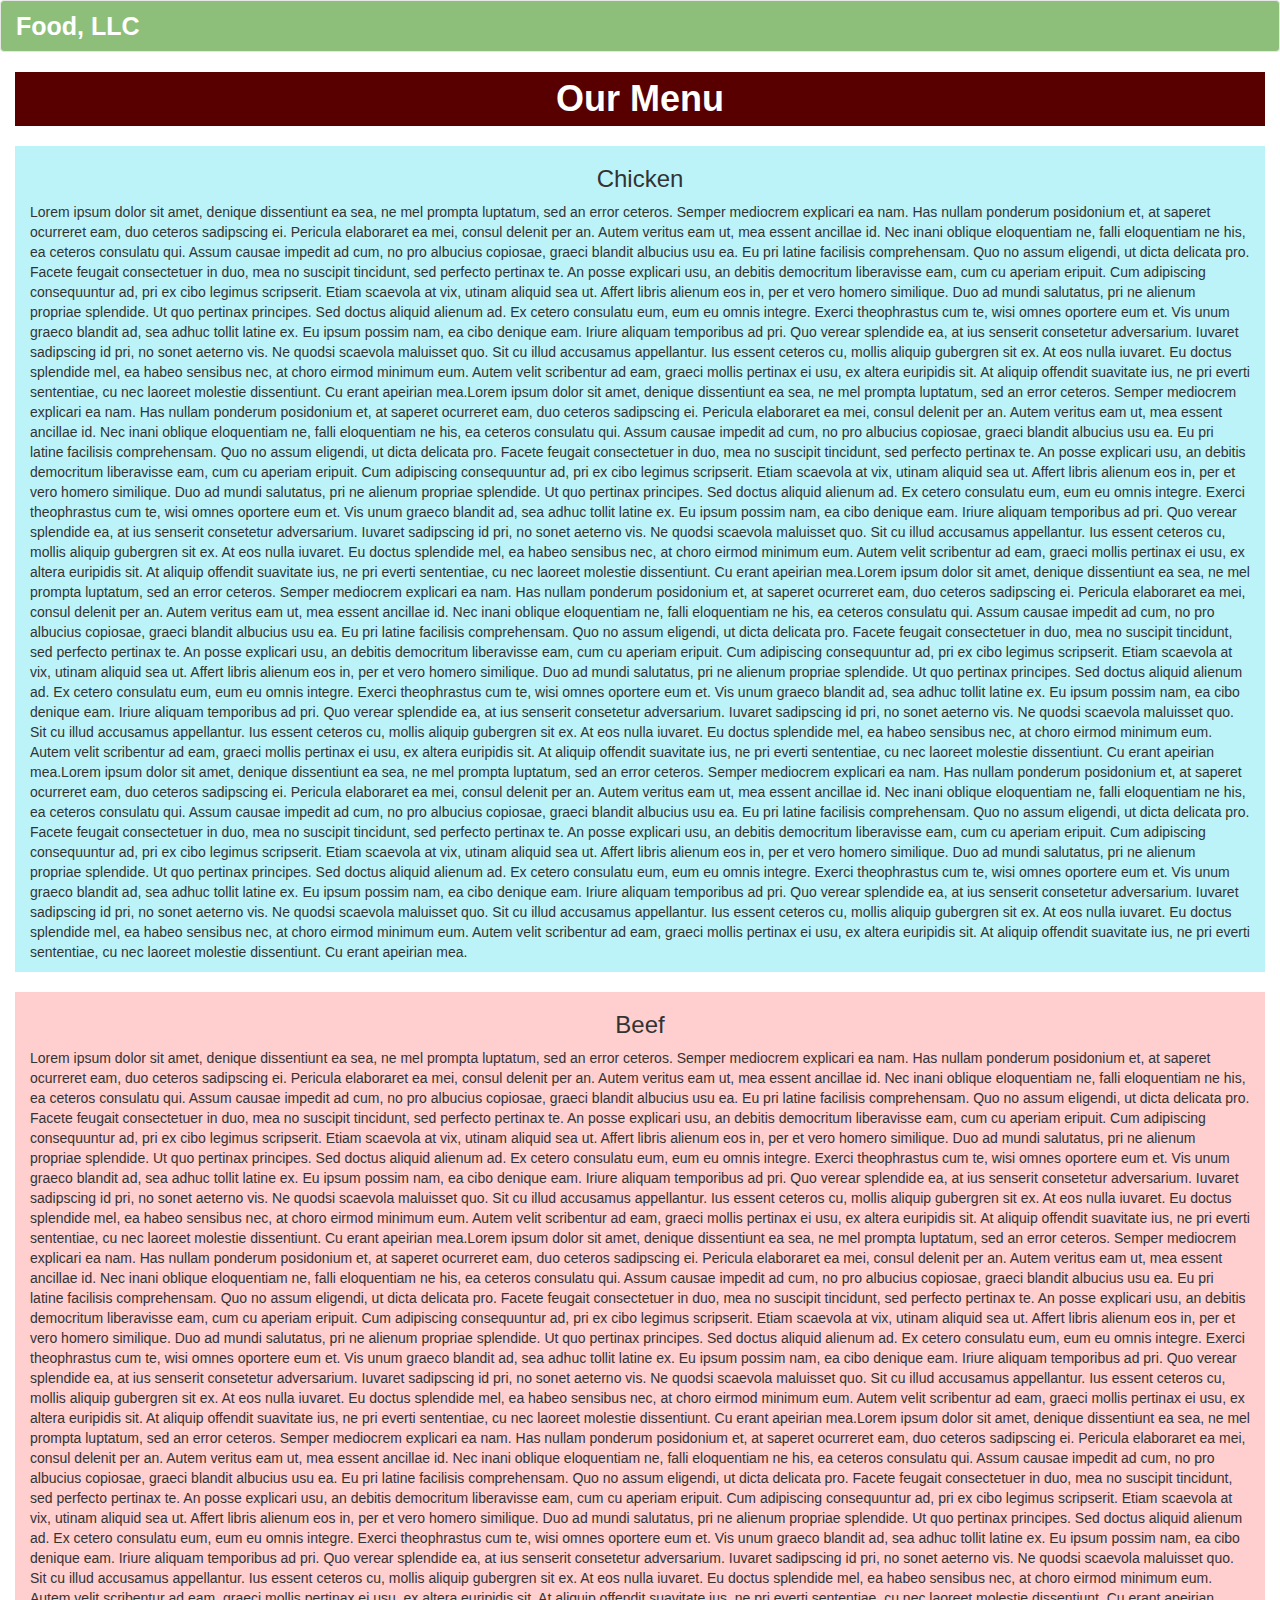
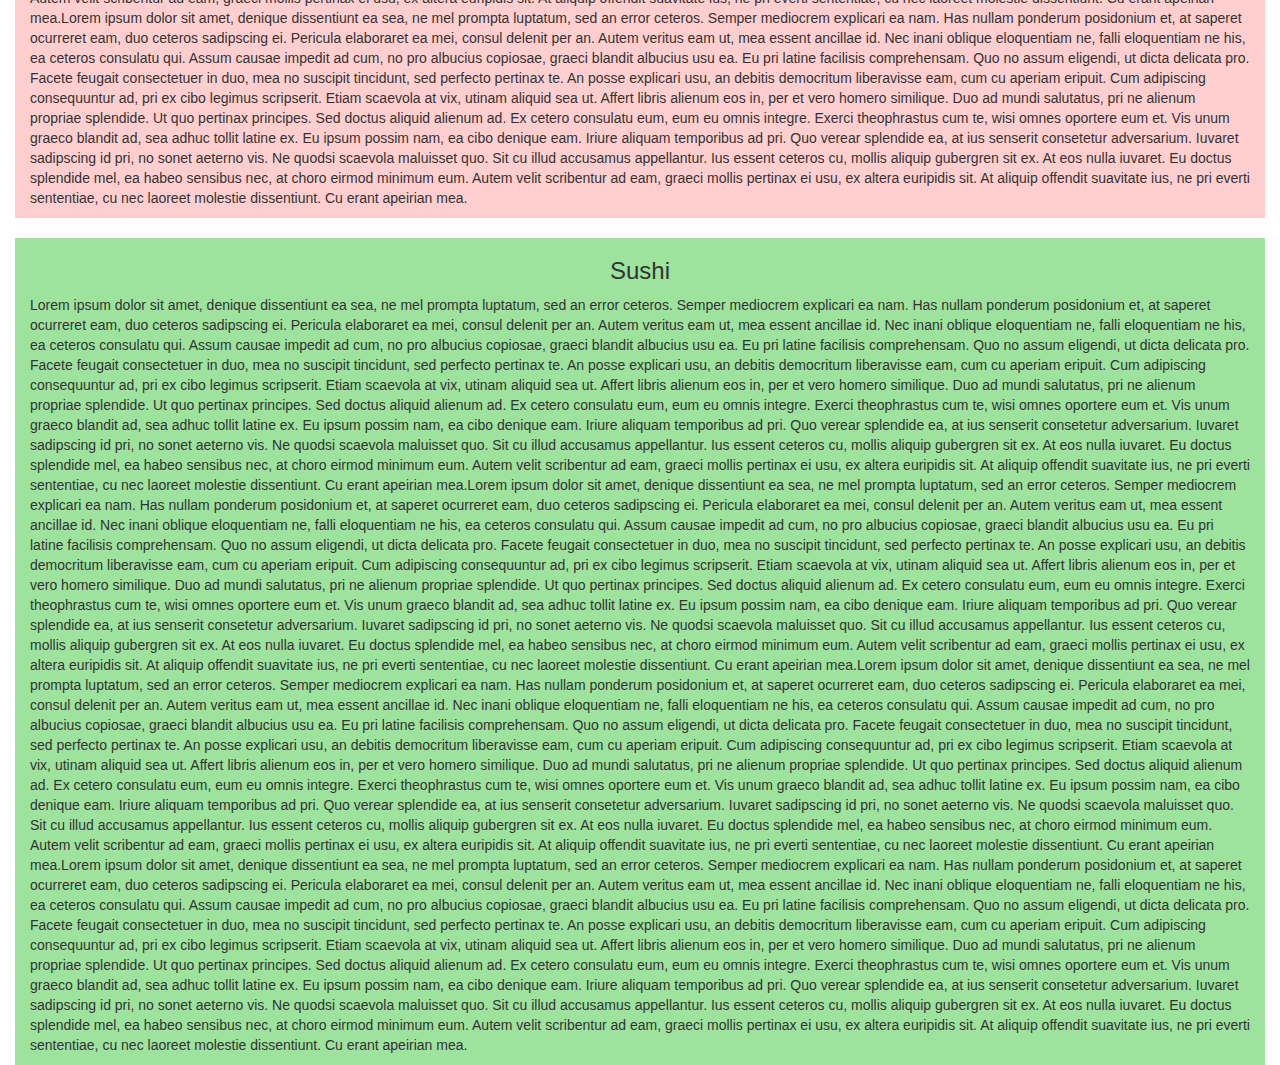
<file: module-3/index.html>
<!DOCTYPE html>
<html>
<head>
	<meta charset="utf-8">
	<meta name="viewport" content="width=device-width, initial-scale=1">
	<title>module 3</title>
	<link rel="stylesheet" href="bootstrap.css">
	<link href="style.css" rel="stylesheet" type="text/css">
	<script src="jquery-2.2.4.js"></script>
	<script src="bootstrap.js"></script>
</head>
<body>



<header>

	<nav class="navbar navbar-default">
	  <div class="container-fluid">
	    <!-- Brand and toggle get grouped for better mobile display -->
	    <div class="navbar-header">
	      <button type="button" class="navbar-toggle collapsed" data-toggle="collapse" data-target="#bs-example-navbar-collapse-1" aria-expanded="false">
	        <span class="sr-only">Toggle navigation</span>
	        <span class="icon-bar"></span>
	        <span class="icon-bar"></span>
	        <span class="icon-bar"></span>
	      </button>
	      <a class="navbar-brand" href="#">Food, LLC</a>
	    </div>

	    <!-- Collect the nav links, forms, and other content for toggling -->
	    <div class="collapse navbar-collapse" id="bs-example-navbar-collapse-1">
	      <ul class="nav navbar-nav visible-xs hidden-sm hidden-md">
	        <li><a href="#" to-div="chicken-content">Chicken</a></li>
	        <li><a href="#" to-div="beef-content">Beef</a></li>
	        <li><a href="#" to-div="sushi-content">Sushi</a></li>
	      </ul>
	    </div><!-- /.navbar-collapse -->
	  </div><!-- /.container-fluid -->
	</nav>

</header>

	<div class="container-fluid">

		<h1 class="text-center"> Our Menu </h1>

	</div>

	<div class="container-fluid chicken-content">


		<div class="inner col-xs-12">
			<h3 class="text-center">Chicken</h3>
			<div>
				<p>Lorem ipsum dolor sit amet, denique dissentiunt ea sea, ne mel prompta luptatum, sed an error ceteros. Semper mediocrem explicari ea nam. Has nullam ponderum posidonium et, at saperet ocurreret eam, duo ceteros sadipscing ei. Pericula elaboraret ea mei, consul delenit per an. Autem veritus eam ut, mea essent ancillae id. Nec inani oblique eloquentiam ne, falli eloquentiam ne his, ea ceteros consulatu qui. Assum causae impedit ad cum, no pro albucius copiosae, graeci blandit albucius usu ea.

Eu pri latine facilisis comprehensam. Quo no assum eligendi, ut dicta delicata pro. Facete feugait consectetuer in duo, mea no suscipit tincidunt, sed perfecto pertinax te. An posse explicari usu, an debitis democritum liberavisse eam, cum cu aperiam eripuit. Cum adipiscing consequuntur ad, pri ex cibo legimus scripserit. Etiam scaevola at vix, utinam aliquid sea ut. Affert libris alienum eos in, per et vero homero similique.

Duo ad mundi salutatus, pri ne alienum propriae splendide. Ut quo pertinax principes. Sed doctus aliquid alienum ad. Ex cetero consulatu eum, eum eu omnis integre. Exerci theophrastus cum te, wisi omnes oportere eum et. Vis unum graeco blandit ad, sea adhuc tollit latine ex. Eu ipsum possim nam, ea cibo denique eam.

Iriure aliquam temporibus ad pri. Quo verear splendide ea, at ius senserit consetetur adversarium. Iuvaret sadipscing id pri, no sonet aeterno vis. Ne quodsi scaevola maluisset quo. Sit cu illud accusamus appellantur.

Ius essent ceteros cu, mollis aliquip gubergren sit ex. At eos nulla iuvaret. Eu doctus splendide mel, ea habeo sensibus nec, at choro eirmod minimum eum. Autem velit scribentur ad eam, graeci mollis pertinax ei usu, ex altera euripidis sit. At aliquip offendit suavitate ius, ne pri everti sententiae, cu nec laoreet molestie dissentiunt. Cu erant apeirian mea.Lorem ipsum dolor sit amet, denique dissentiunt ea sea, ne mel prompta luptatum, sed an error ceteros. Semper mediocrem explicari ea nam. Has nullam ponderum posidonium et, at saperet ocurreret eam, duo ceteros sadipscing ei. Pericula elaboraret ea mei, consul delenit per an. Autem veritus eam ut, mea essent ancillae id. Nec inani oblique eloquentiam ne, falli eloquentiam ne his, ea ceteros consulatu qui. Assum causae impedit ad cum, no pro albucius copiosae, graeci blandit albucius usu ea.

Eu pri latine facilisis comprehensam. Quo no assum eligendi, ut dicta delicata pro. Facete feugait consectetuer in duo, mea no suscipit tincidunt, sed perfecto pertinax te. An posse explicari usu, an debitis democritum liberavisse eam, cum cu aperiam eripuit. Cum adipiscing consequuntur ad, pri ex cibo legimus scripserit. Etiam scaevola at vix, utinam aliquid sea ut. Affert libris alienum eos in, per et vero homero similique.

Duo ad mundi salutatus, pri ne alienum propriae splendide. Ut quo pertinax principes. Sed doctus aliquid alienum ad. Ex cetero consulatu eum, eum eu omnis integre. Exerci theophrastus cum te, wisi omnes oportere eum et. Vis unum graeco blandit ad, sea adhuc tollit latine ex. Eu ipsum possim nam, ea cibo denique eam.

Iriure aliquam temporibus ad pri. Quo verear splendide ea, at ius senserit consetetur adversarium. Iuvaret sadipscing id pri, no sonet aeterno vis. Ne quodsi scaevola maluisset quo. Sit cu illud accusamus appellantur.

Ius essent ceteros cu, mollis aliquip gubergren sit ex. At eos nulla iuvaret. Eu doctus splendide mel, ea habeo sensibus nec, at choro eirmod minimum eum. Autem velit scribentur ad eam, graeci mollis pertinax ei usu, ex altera euripidis sit. At aliquip offendit suavitate ius, ne pri everti sententiae, cu nec laoreet molestie dissentiunt. Cu erant apeirian mea.Lorem ipsum dolor sit amet, denique dissentiunt ea sea, ne mel prompta luptatum, sed an error ceteros. Semper mediocrem explicari ea nam. Has nullam ponderum posidonium et, at saperet ocurreret eam, duo ceteros sadipscing ei. Pericula elaboraret ea mei, consul delenit per an. Autem veritus eam ut, mea essent ancillae id. Nec inani oblique eloquentiam ne, falli eloquentiam ne his, ea ceteros consulatu qui. Assum causae impedit ad cum, no pro albucius copiosae, graeci blandit albucius usu ea.

Eu pri latine facilisis comprehensam. Quo no assum eligendi, ut dicta delicata pro. Facete feugait consectetuer in duo, mea no suscipit tincidunt, sed perfecto pertinax te. An posse explicari usu, an debitis democritum liberavisse eam, cum cu aperiam eripuit. Cum adipiscing consequuntur ad, pri ex cibo legimus scripserit. Etiam scaevola at vix, utinam aliquid sea ut. Affert libris alienum eos in, per et vero homero similique.

Duo ad mundi salutatus, pri ne alienum propriae splendide. Ut quo pertinax principes. Sed doctus aliquid alienum ad. Ex cetero consulatu eum, eum eu omnis integre. Exerci theophrastus cum te, wisi omnes oportere eum et. Vis unum graeco blandit ad, sea adhuc tollit latine ex. Eu ipsum possim nam, ea cibo denique eam.

Iriure aliquam temporibus ad pri. Quo verear splendide ea, at ius senserit consetetur adversarium. Iuvaret sadipscing id pri, no sonet aeterno vis. Ne quodsi scaevola maluisset quo. Sit cu illud accusamus appellantur.

Ius essent ceteros cu, mollis aliquip gubergren sit ex. At eos nulla iuvaret. Eu doctus splendide mel, ea habeo sensibus nec, at choro eirmod minimum eum. Autem velit scribentur ad eam, graeci mollis pertinax ei usu, ex altera euripidis sit. At aliquip offendit suavitate ius, ne pri everti sententiae, cu nec laoreet molestie dissentiunt. Cu erant apeirian mea.Lorem ipsum dolor sit amet, denique dissentiunt ea sea, ne mel prompta luptatum, sed an error ceteros. Semper mediocrem explicari ea nam. Has nullam ponderum posidonium et, at saperet ocurreret eam, duo ceteros sadipscing ei. Pericula elaboraret ea mei, consul delenit per an. Autem veritus eam ut, mea essent ancillae id. Nec inani oblique eloquentiam ne, falli eloquentiam ne his, ea ceteros consulatu qui. Assum causae impedit ad cum, no pro albucius copiosae, graeci blandit albucius usu ea.

Eu pri latine facilisis comprehensam. Quo no assum eligendi, ut dicta delicata pro. Facete feugait consectetuer in duo, mea no suscipit tincidunt, sed perfecto pertinax te. An posse explicari usu, an debitis democritum liberavisse eam, cum cu aperiam eripuit. Cum adipiscing consequuntur ad, pri ex cibo legimus scripserit. Etiam scaevola at vix, utinam aliquid sea ut. Affert libris alienum eos in, per et vero homero similique.

Duo ad mundi salutatus, pri ne alienum propriae splendide. Ut quo pertinax principes. Sed doctus aliquid alienum ad. Ex cetero consulatu eum, eum eu omnis integre. Exerci theophrastus cum te, wisi omnes oportere eum et. Vis unum graeco blandit ad, sea adhuc tollit latine ex. Eu ipsum possim nam, ea cibo denique eam.

Iriure aliquam temporibus ad pri. Quo verear splendide ea, at ius senserit consetetur adversarium. Iuvaret sadipscing id pri, no sonet aeterno vis. Ne quodsi scaevola maluisset quo. Sit cu illud accusamus appellantur.

Ius essent ceteros cu, mollis aliquip gubergren sit ex. At eos nulla iuvaret. Eu doctus splendide mel, ea habeo sensibus nec, at choro eirmod minimum eum. Autem velit scribentur ad eam, graeci mollis pertinax ei usu, ex altera euripidis sit. At aliquip offendit suavitate ius, ne pri everti sententiae, cu nec laoreet molestie dissentiunt. Cu erant apeirian mea.</p>
			</div>
		</div>
	</div>

	<div class="container-fluid beef-content">
		<div class="inner col-xs-12">
			<h3 class="text-center">Beef</h3>
			<div>
				<p>Lorem ipsum dolor sit amet, denique dissentiunt ea sea, ne mel prompta luptatum, sed an error ceteros. Semper mediocrem explicari ea nam. Has nullam ponderum posidonium et, at saperet ocurreret eam, duo ceteros sadipscing ei. Pericula elaboraret ea mei, consul delenit per an. Autem veritus eam ut, mea essent ancillae id. Nec inani oblique eloquentiam ne, falli eloquentiam ne his, ea ceteros consulatu qui. Assum causae impedit ad cum, no pro albucius copiosae, graeci blandit albucius usu ea.

Eu pri latine facilisis comprehensam. Quo no assum eligendi, ut dicta delicata pro. Facete feugait consectetuer in duo, mea no suscipit tincidunt, sed perfecto pertinax te. An posse explicari usu, an debitis democritum liberavisse eam, cum cu aperiam eripuit. Cum adipiscing consequuntur ad, pri ex cibo legimus scripserit. Etiam scaevola at vix, utinam aliquid sea ut. Affert libris alienum eos in, per et vero homero similique.

Duo ad mundi salutatus, pri ne alienum propriae splendide. Ut quo pertinax principes. Sed doctus aliquid alienum ad. Ex cetero consulatu eum, eum eu omnis integre. Exerci theophrastus cum te, wisi omnes oportere eum et. Vis unum graeco blandit ad, sea adhuc tollit latine ex. Eu ipsum possim nam, ea cibo denique eam.

Iriure aliquam temporibus ad pri. Quo verear splendide ea, at ius senserit consetetur adversarium. Iuvaret sadipscing id pri, no sonet aeterno vis. Ne quodsi scaevola maluisset quo. Sit cu illud accusamus appellantur.

Ius essent ceteros cu, mollis aliquip gubergren sit ex. At eos nulla iuvaret. Eu doctus splendide mel, ea habeo sensibus nec, at choro eirmod minimum eum. Autem velit scribentur ad eam, graeci mollis pertinax ei usu, ex altera euripidis sit. At aliquip offendit suavitate ius, ne pri everti sententiae, cu nec laoreet molestie dissentiunt. Cu erant apeirian mea.Lorem ipsum dolor sit amet, denique dissentiunt ea sea, ne mel prompta luptatum, sed an error ceteros. Semper mediocrem explicari ea nam. Has nullam ponderum posidonium et, at saperet ocurreret eam, duo ceteros sadipscing ei. Pericula elaboraret ea mei, consul delenit per an. Autem veritus eam ut, mea essent ancillae id. Nec inani oblique eloquentiam ne, falli eloquentiam ne his, ea ceteros consulatu qui. Assum causae impedit ad cum, no pro albucius copiosae, graeci blandit albucius usu ea.

Eu pri latine facilisis comprehensam. Quo no assum eligendi, ut dicta delicata pro. Facete feugait consectetuer in duo, mea no suscipit tincidunt, sed perfecto pertinax te. An posse explicari usu, an debitis democritum liberavisse eam, cum cu aperiam eripuit. Cum adipiscing consequuntur ad, pri ex cibo legimus scripserit. Etiam scaevola at vix, utinam aliquid sea ut. Affert libris alienum eos in, per et vero homero similique.

Duo ad mundi salutatus, pri ne alienum propriae splendide. Ut quo pertinax principes. Sed doctus aliquid alienum ad. Ex cetero consulatu eum, eum eu omnis integre. Exerci theophrastus cum te, wisi omnes oportere eum et. Vis unum graeco blandit ad, sea adhuc tollit latine ex. Eu ipsum possim nam, ea cibo denique eam.

Iriure aliquam temporibus ad pri. Quo verear splendide ea, at ius senserit consetetur adversarium. Iuvaret sadipscing id pri, no sonet aeterno vis. Ne quodsi scaevola maluisset quo. Sit cu illud accusamus appellantur.

Ius essent ceteros cu, mollis aliquip gubergren sit ex. At eos nulla iuvaret. Eu doctus splendide mel, ea habeo sensibus nec, at choro eirmod minimum eum. Autem velit scribentur ad eam, graeci mollis pertinax ei usu, ex altera euripidis sit. At aliquip offendit suavitate ius, ne pri everti sententiae, cu nec laoreet molestie dissentiunt. Cu erant apeirian mea.Lorem ipsum dolor sit amet, denique dissentiunt ea sea, ne mel prompta luptatum, sed an error ceteros. Semper mediocrem explicari ea nam. Has nullam ponderum posidonium et, at saperet ocurreret eam, duo ceteros sadipscing ei. Pericula elaboraret ea mei, consul delenit per an. Autem veritus eam ut, mea essent ancillae id. Nec inani oblique eloquentiam ne, falli eloquentiam ne his, ea ceteros consulatu qui. Assum causae impedit ad cum, no pro albucius copiosae, graeci blandit albucius usu ea.

Eu pri latine facilisis comprehensam. Quo no assum eligendi, ut dicta delicata pro. Facete feugait consectetuer in duo, mea no suscipit tincidunt, sed perfecto pertinax te. An posse explicari usu, an debitis democritum liberavisse eam, cum cu aperiam eripuit. Cum adipiscing consequuntur ad, pri ex cibo legimus scripserit. Etiam scaevola at vix, utinam aliquid sea ut. Affert libris alienum eos in, per et vero homero similique.

Duo ad mundi salutatus, pri ne alienum propriae splendide. Ut quo pertinax principes. Sed doctus aliquid alienum ad. Ex cetero consulatu eum, eum eu omnis integre. Exerci theophrastus cum te, wisi omnes oportere eum et. Vis unum graeco blandit ad, sea adhuc tollit latine ex. Eu ipsum possim nam, ea cibo denique eam.

Iriure aliquam temporibus ad pri. Quo verear splendide ea, at ius senserit consetetur adversarium. Iuvaret sadipscing id pri, no sonet aeterno vis. Ne quodsi scaevola maluisset quo. Sit cu illud accusamus appellantur.

Ius essent ceteros cu, mollis aliquip gubergren sit ex. At eos nulla iuvaret. Eu doctus splendide mel, ea habeo sensibus nec, at choro eirmod minimum eum. Autem velit scribentur ad eam, graeci mollis pertinax ei usu, ex altera euripidis sit. At aliquip offendit suavitate ius, ne pri everti sententiae, cu nec laoreet molestie dissentiunt. Cu erant apeirian mea.Lorem ipsum dolor sit amet, denique dissentiunt ea sea, ne mel prompta luptatum, sed an error ceteros. Semper mediocrem explicari ea nam. Has nullam ponderum posidonium et, at saperet ocurreret eam, duo ceteros sadipscing ei. Pericula elaboraret ea mei, consul delenit per an. Autem veritus eam ut, mea essent ancillae id. Nec inani oblique eloquentiam ne, falli eloquentiam ne his, ea ceteros consulatu qui. Assum causae impedit ad cum, no pro albucius copiosae, graeci blandit albucius usu ea.

Eu pri latine facilisis comprehensam. Quo no assum eligendi, ut dicta delicata pro. Facete feugait consectetuer in duo, mea no suscipit tincidunt, sed perfecto pertinax te. An posse explicari usu, an debitis democritum liberavisse eam, cum cu aperiam eripuit. Cum adipiscing consequuntur ad, pri ex cibo legimus scripserit. Etiam scaevola at vix, utinam aliquid sea ut. Affert libris alienum eos in, per et vero homero similique.

Duo ad mundi salutatus, pri ne alienum propriae splendide. Ut quo pertinax principes. Sed doctus aliquid alienum ad. Ex cetero consulatu eum, eum eu omnis integre. Exerci theophrastus cum te, wisi omnes oportere eum et. Vis unum graeco blandit ad, sea adhuc tollit latine ex. Eu ipsum possim nam, ea cibo denique eam.

Iriure aliquam temporibus ad pri. Quo verear splendide ea, at ius senserit consetetur adversarium. Iuvaret sadipscing id pri, no sonet aeterno vis. Ne quodsi scaevola maluisset quo. Sit cu illud accusamus appellantur.

Ius essent ceteros cu, mollis aliquip gubergren sit ex. At eos nulla iuvaret. Eu doctus splendide mel, ea habeo sensibus nec, at choro eirmod minimum eum. Autem velit scribentur ad eam, graeci mollis pertinax ei usu, ex altera euripidis sit. At aliquip offendit suavitate ius, ne pri everti sententiae, cu nec laoreet molestie dissentiunt. Cu erant apeirian mea.</p>
			</div>
		</div>
	</div>

	<div class="container-fluid sushi-content">
		<div class="inner col-xs-12">
			<h3 class="text-center">Sushi</h3>
			<div>
				<p>Lorem ipsum dolor sit amet, denique dissentiunt ea sea, ne mel prompta luptatum, sed an error ceteros. Semper mediocrem explicari ea nam. Has nullam ponderum posidonium et, at saperet ocurreret eam, duo ceteros sadipscing ei. Pericula elaboraret ea mei, consul delenit per an. Autem veritus eam ut, mea essent ancillae id. Nec inani oblique eloquentiam ne, falli eloquentiam ne his, ea ceteros consulatu qui. Assum causae impedit ad cum, no pro albucius copiosae, graeci blandit albucius usu ea.

Eu pri latine facilisis comprehensam. Quo no assum eligendi, ut dicta delicata pro. Facete feugait consectetuer in duo, mea no suscipit tincidunt, sed perfecto pertinax te. An posse explicari usu, an debitis democritum liberavisse eam, cum cu aperiam eripuit. Cum adipiscing consequuntur ad, pri ex cibo legimus scripserit. Etiam scaevola at vix, utinam aliquid sea ut. Affert libris alienum eos in, per et vero homero similique.

Duo ad mundi salutatus, pri ne alienum propriae splendide. Ut quo pertinax principes. Sed doctus aliquid alienum ad. Ex cetero consulatu eum, eum eu omnis integre. Exerci theophrastus cum te, wisi omnes oportere eum et. Vis unum graeco blandit ad, sea adhuc tollit latine ex. Eu ipsum possim nam, ea cibo denique eam.

Iriure aliquam temporibus ad pri. Quo verear splendide ea, at ius senserit consetetur adversarium. Iuvaret sadipscing id pri, no sonet aeterno vis. Ne quodsi scaevola maluisset quo. Sit cu illud accusamus appellantur.

Ius essent ceteros cu, mollis aliquip gubergren sit ex. At eos nulla iuvaret. Eu doctus splendide mel, ea habeo sensibus nec, at choro eirmod minimum eum. Autem velit scribentur ad eam, graeci mollis pertinax ei usu, ex altera euripidis sit. At aliquip offendit suavitate ius, ne pri everti sententiae, cu nec laoreet molestie dissentiunt. Cu erant apeirian mea.Lorem ipsum dolor sit amet, denique dissentiunt ea sea, ne mel prompta luptatum, sed an error ceteros. Semper mediocrem explicari ea nam. Has nullam ponderum posidonium et, at saperet ocurreret eam, duo ceteros sadipscing ei. Pericula elaboraret ea mei, consul delenit per an. Autem veritus eam ut, mea essent ancillae id. Nec inani oblique eloquentiam ne, falli eloquentiam ne his, ea ceteros consulatu qui. Assum causae impedit ad cum, no pro albucius copiosae, graeci blandit albucius usu ea.

Eu pri latine facilisis comprehensam. Quo no assum eligendi, ut dicta delicata pro. Facete feugait consectetuer in duo, mea no suscipit tincidunt, sed perfecto pertinax te. An posse explicari usu, an debitis democritum liberavisse eam, cum cu aperiam eripuit. Cum adipiscing consequuntur ad, pri ex cibo legimus scripserit. Etiam scaevola at vix, utinam aliquid sea ut. Affert libris alienum eos in, per et vero homero similique.

Duo ad mundi salutatus, pri ne alienum propriae splendide. Ut quo pertinax principes. Sed doctus aliquid alienum ad. Ex cetero consulatu eum, eum eu omnis integre. Exerci theophrastus cum te, wisi omnes oportere eum et. Vis unum graeco blandit ad, sea adhuc tollit latine ex. Eu ipsum possim nam, ea cibo denique eam.

Iriure aliquam temporibus ad pri. Quo verear splendide ea, at ius senserit consetetur adversarium. Iuvaret sadipscing id pri, no sonet aeterno vis. Ne quodsi scaevola maluisset quo. Sit cu illud accusamus appellantur.

Ius essent ceteros cu, mollis aliquip gubergren sit ex. At eos nulla iuvaret. Eu doctus splendide mel, ea habeo sensibus nec, at choro eirmod minimum eum. Autem velit scribentur ad eam, graeci mollis pertinax ei usu, ex altera euripidis sit. At aliquip offendit suavitate ius, ne pri everti sententiae, cu nec laoreet molestie dissentiunt. Cu erant apeirian mea.Lorem ipsum dolor sit amet, denique dissentiunt ea sea, ne mel prompta luptatum, sed an error ceteros. Semper mediocrem explicari ea nam. Has nullam ponderum posidonium et, at saperet ocurreret eam, duo ceteros sadipscing ei. Pericula elaboraret ea mei, consul delenit per an. Autem veritus eam ut, mea essent ancillae id. Nec inani oblique eloquentiam ne, falli eloquentiam ne his, ea ceteros consulatu qui. Assum causae impedit ad cum, no pro albucius copiosae, graeci blandit albucius usu ea.

Eu pri latine facilisis comprehensam. Quo no assum eligendi, ut dicta delicata pro. Facete feugait consectetuer in duo, mea no suscipit tincidunt, sed perfecto pertinax te. An posse explicari usu, an debitis democritum liberavisse eam, cum cu aperiam eripuit. Cum adipiscing consequuntur ad, pri ex cibo legimus scripserit. Etiam scaevola at vix, utinam aliquid sea ut. Affert libris alienum eos in, per et vero homero similique.

Duo ad mundi salutatus, pri ne alienum propriae splendide. Ut quo pertinax principes. Sed doctus aliquid alienum ad. Ex cetero consulatu eum, eum eu omnis integre. Exerci theophrastus cum te, wisi omnes oportere eum et. Vis unum graeco blandit ad, sea adhuc tollit latine ex. Eu ipsum possim nam, ea cibo denique eam.

Iriure aliquam temporibus ad pri. Quo verear splendide ea, at ius senserit consetetur adversarium. Iuvaret sadipscing id pri, no sonet aeterno vis. Ne quodsi scaevola maluisset quo. Sit cu illud accusamus appellantur.

Ius essent ceteros cu, mollis aliquip gubergren sit ex. At eos nulla iuvaret. Eu doctus splendide mel, ea habeo sensibus nec, at choro eirmod minimum eum. Autem velit scribentur ad eam, graeci mollis pertinax ei usu, ex altera euripidis sit. At aliquip offendit suavitate ius, ne pri everti sententiae, cu nec laoreet molestie dissentiunt. Cu erant apeirian mea.Lorem ipsum dolor sit amet, denique dissentiunt ea sea, ne mel prompta luptatum, sed an error ceteros. Semper mediocrem explicari ea nam. Has nullam ponderum posidonium et, at saperet ocurreret eam, duo ceteros sadipscing ei. Pericula elaboraret ea mei, consul delenit per an. Autem veritus eam ut, mea essent ancillae id. Nec inani oblique eloquentiam ne, falli eloquentiam ne his, ea ceteros consulatu qui. Assum causae impedit ad cum, no pro albucius copiosae, graeci blandit albucius usu ea.

Eu pri latine facilisis comprehensam. Quo no assum eligendi, ut dicta delicata pro. Facete feugait consectetuer in duo, mea no suscipit tincidunt, sed perfecto pertinax te. An posse explicari usu, an debitis democritum liberavisse eam, cum cu aperiam eripuit. Cum adipiscing consequuntur ad, pri ex cibo legimus scripserit. Etiam scaevola at vix, utinam aliquid sea ut. Affert libris alienum eos in, per et vero homero similique.

Duo ad mundi salutatus, pri ne alienum propriae splendide. Ut quo pertinax principes. Sed doctus aliquid alienum ad. Ex cetero consulatu eum, eum eu omnis integre. Exerci theophrastus cum te, wisi omnes oportere eum et. Vis unum graeco blandit ad, sea adhuc tollit latine ex. Eu ipsum possim nam, ea cibo denique eam.

Iriure aliquam temporibus ad pri. Quo verear splendide ea, at ius senserit consetetur adversarium. Iuvaret sadipscing id pri, no sonet aeterno vis. Ne quodsi scaevola maluisset quo. Sit cu illud accusamus appellantur.

Ius essent ceteros cu, mollis aliquip gubergren sit ex. At eos nulla iuvaret. Eu doctus splendide mel, ea habeo sensibus nec, at choro eirmod minimum eum. Autem velit scribentur ad eam, graeci mollis pertinax ei usu, ex altera euripidis sit. At aliquip offendit suavitate ius, ne pri everti sententiae, cu nec laoreet molestie dissentiunt. Cu erant apeirian mea.</p>
			</div>
		</div>
	</div>


<script>
        $(document).ready(function (){
            $("ul.navbar-nav li a").click(function (){
            	var to_div = $(this).attr('to-div')
                $('html, body').animate({
                    scrollTop: $('.'+to_div).offset().top
                }, 1000);
            });
        });
    </script>

</body>
</html>
</file>
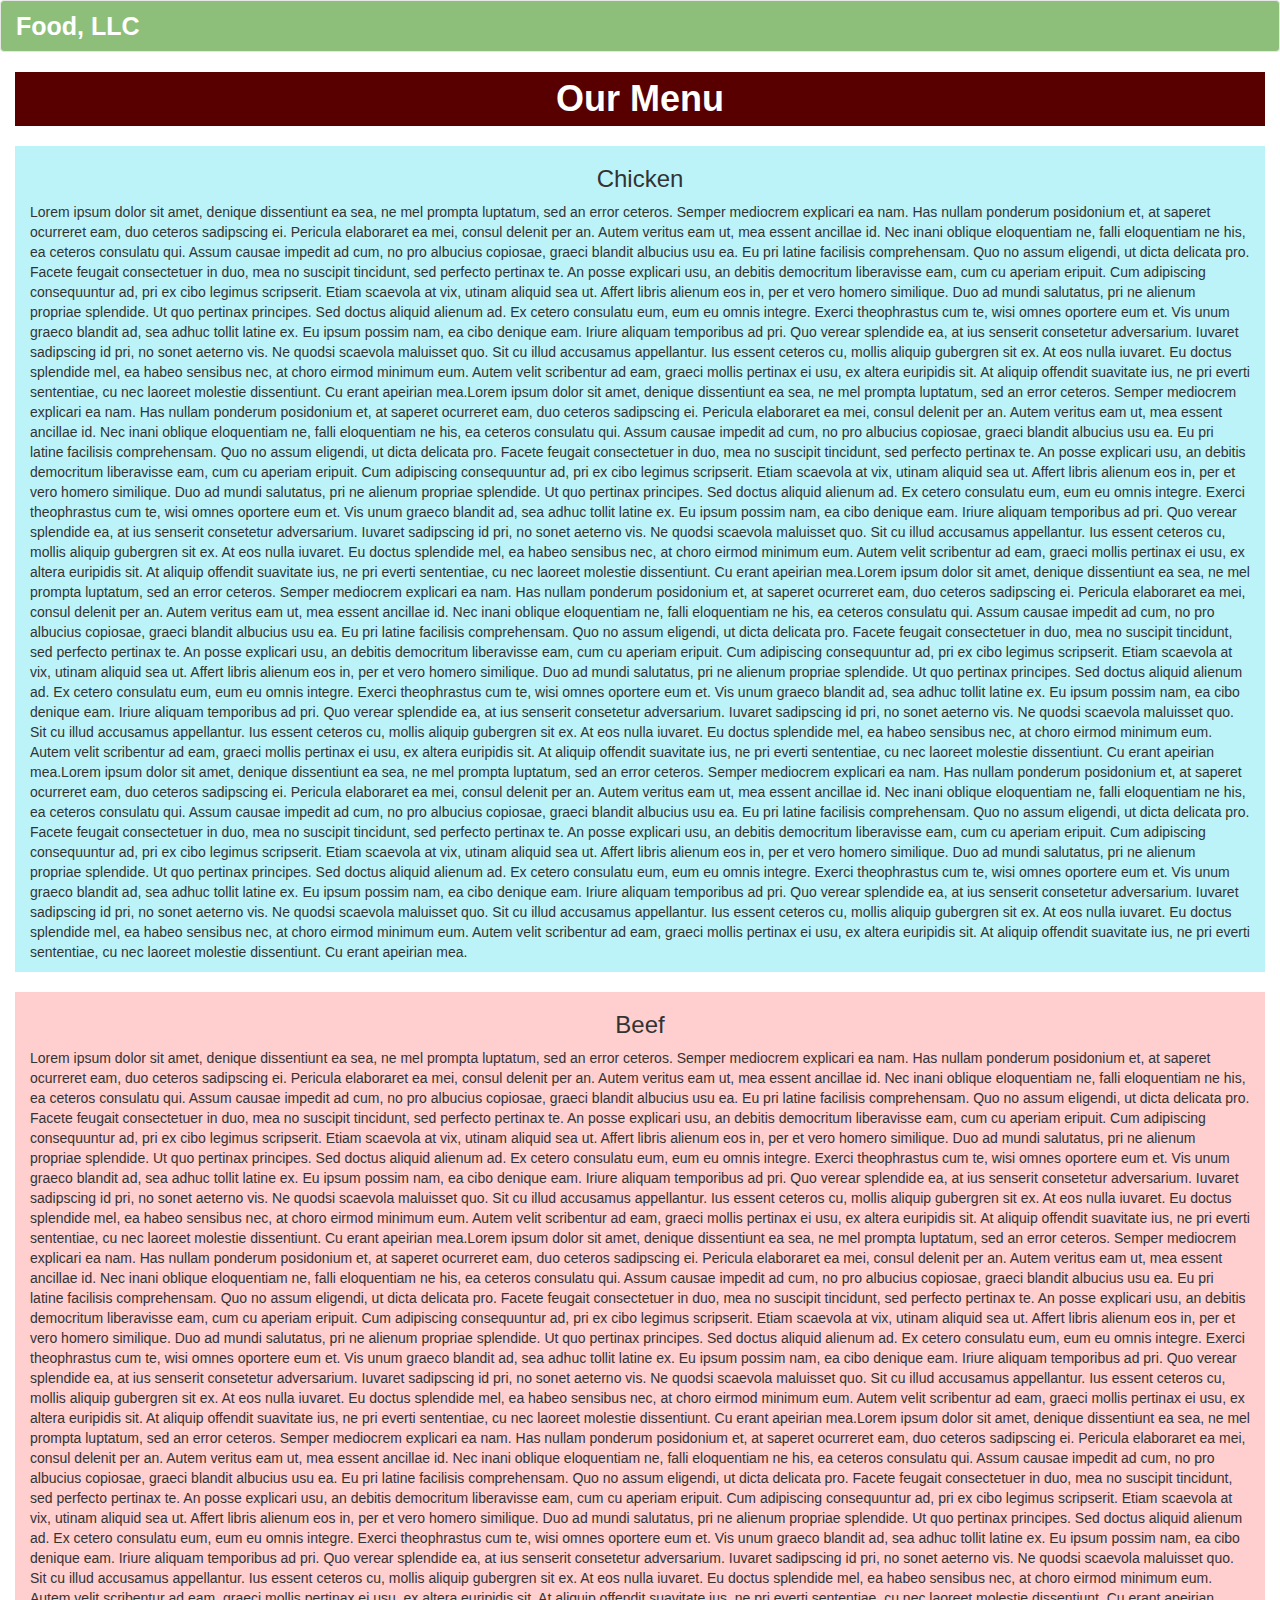
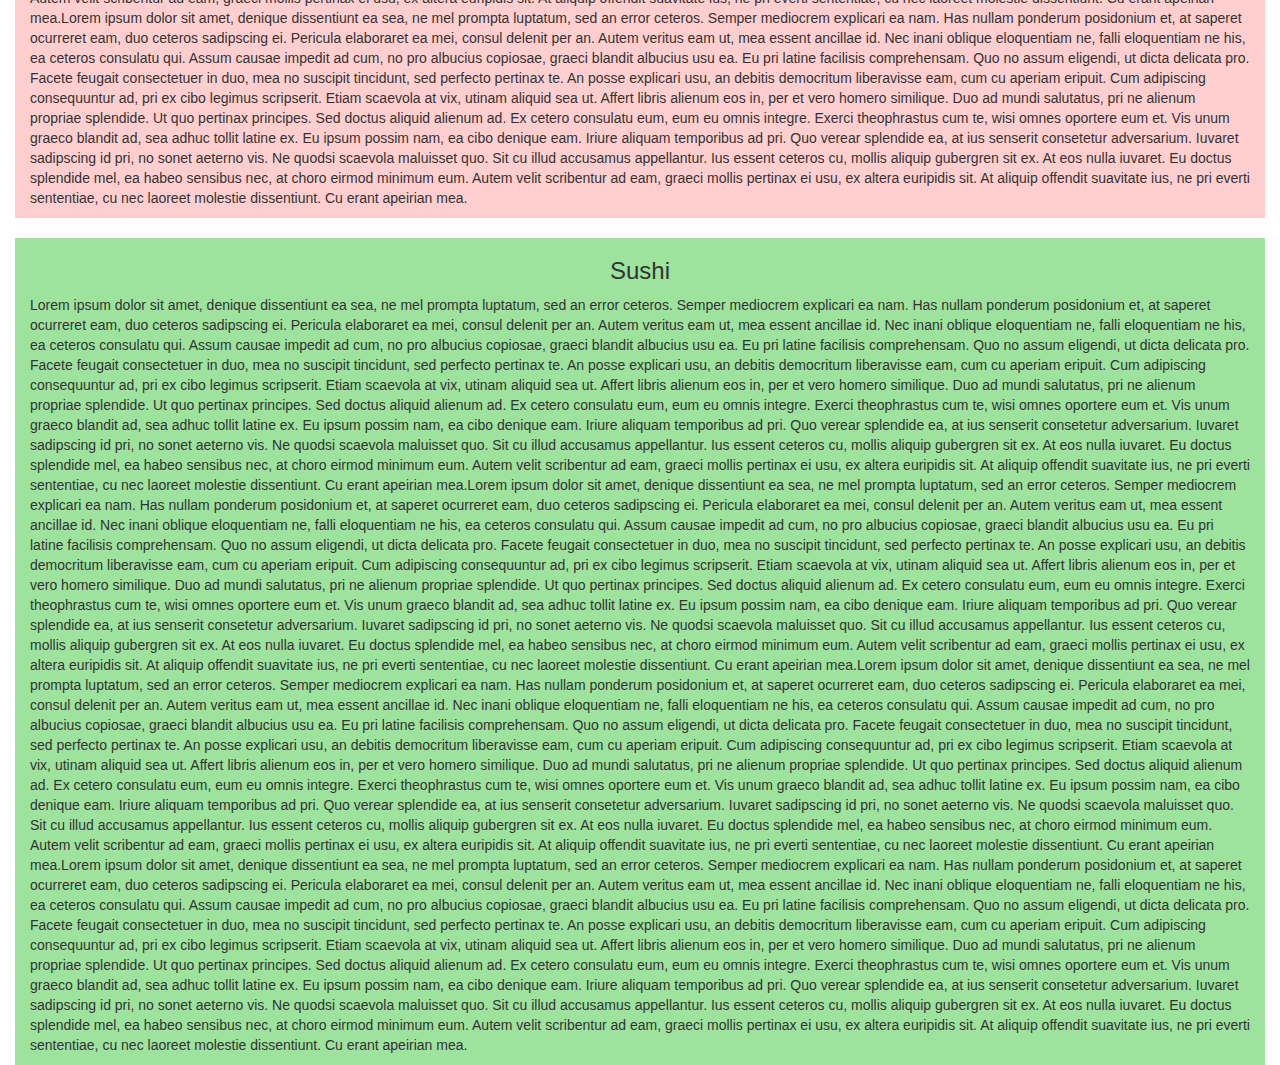
<file: New folder (3)/index.html>
<!DOCTYPE html>
<html>
<head>
	<meta charset="utf-8">
	<meta name="viewport" content="width=device-width, initial-scale=1">
	<title>module 3</title>
	<link rel="stylesheet" href="css/bootstrap.css">
	<link href="css/style.css" rel="stylesheet" type="text/css">
	<script src="js/jquery-2.2.4.js"></script>
	<script src="js/bootstrap.js"></script>
</head>
<body>



<header>

	<nav class="navbar navbar-default">
	  <div class="container-fluid">
	    <!-- Brand and toggle get grouped for better mobile display -->
	    <div class="navbar-header">
	      <button type="button" class="navbar-toggle collapsed" data-toggle="collapse" data-target="#bs-example-navbar-collapse-1" aria-expanded="false">
	        <span class="sr-only">Toggle navigation</span>
	        <span class="icon-bar"></span>
	        <span class="icon-bar"></span>
	        <span class="icon-bar"></span>
	      </button>
	      <a class="navbar-brand" href="#">Food, LLC</a>
	    </div>

	    <!-- Collect the nav links, forms, and other content for toggling -->
	    <div class="collapse navbar-collapse" id="bs-example-navbar-collapse-1">
	      <ul class="nav navbar-nav visible-xs hidden-sm hidden-md">
	        <li><a href="#" to-div="chicken-content">Chicken</a></li>
	        <li><a href="#" to-div="beef-content">Beef</a></li>
	        <li><a href="#" to-div="sushi-content">Sushi</a></li>
	      </ul>
	    </div><!-- /.navbar-collapse -->
	  </div><!-- /.container-fluid -->
	</nav>

</header>

	<div class="container-fluid">

		<h1 class="text-center"> Our Menu </h1>

	</div>

	<div class="container-fluid chicken-content">


		<div class="inner col-xs-12">
			<h3 class="text-center">Chicken</h3>
			<div>
				<p>Lorem ipsum dolor sit amet, denique dissentiunt ea sea, ne mel prompta luptatum, sed an error ceteros. Semper mediocrem explicari ea nam. Has nullam ponderum posidonium et, at saperet ocurreret eam, duo ceteros sadipscing ei. Pericula elaboraret ea mei, consul delenit per an. Autem veritus eam ut, mea essent ancillae id. Nec inani oblique eloquentiam ne, falli eloquentiam ne his, ea ceteros consulatu qui. Assum causae impedit ad cum, no pro albucius copiosae, graeci blandit albucius usu ea.

Eu pri latine facilisis comprehensam. Quo no assum eligendi, ut dicta delicata pro. Facete feugait consectetuer in duo, mea no suscipit tincidunt, sed perfecto pertinax te. An posse explicari usu, an debitis democritum liberavisse eam, cum cu aperiam eripuit. Cum adipiscing consequuntur ad, pri ex cibo legimus scripserit. Etiam scaevola at vix, utinam aliquid sea ut. Affert libris alienum eos in, per et vero homero similique.

Duo ad mundi salutatus, pri ne alienum propriae splendide. Ut quo pertinax principes. Sed doctus aliquid alienum ad. Ex cetero consulatu eum, eum eu omnis integre. Exerci theophrastus cum te, wisi omnes oportere eum et. Vis unum graeco blandit ad, sea adhuc tollit latine ex. Eu ipsum possim nam, ea cibo denique eam.

Iriure aliquam temporibus ad pri. Quo verear splendide ea, at ius senserit consetetur adversarium. Iuvaret sadipscing id pri, no sonet aeterno vis. Ne quodsi scaevola maluisset quo. Sit cu illud accusamus appellantur.

Ius essent ceteros cu, mollis aliquip gubergren sit ex. At eos nulla iuvaret. Eu doctus splendide mel, ea habeo sensibus nec, at choro eirmod minimum eum. Autem velit scribentur ad eam, graeci mollis pertinax ei usu, ex altera euripidis sit. At aliquip offendit suavitate ius, ne pri everti sententiae, cu nec laoreet molestie dissentiunt. Cu erant apeirian mea.Lorem ipsum dolor sit amet, denique dissentiunt ea sea, ne mel prompta luptatum, sed an error ceteros. Semper mediocrem explicari ea nam. Has nullam ponderum posidonium et, at saperet ocurreret eam, duo ceteros sadipscing ei. Pericula elaboraret ea mei, consul delenit per an. Autem veritus eam ut, mea essent ancillae id. Nec inani oblique eloquentiam ne, falli eloquentiam ne his, ea ceteros consulatu qui. Assum causae impedit ad cum, no pro albucius copiosae, graeci blandit albucius usu ea.

Eu pri latine facilisis comprehensam. Quo no assum eligendi, ut dicta delicata pro. Facete feugait consectetuer in duo, mea no suscipit tincidunt, sed perfecto pertinax te. An posse explicari usu, an debitis democritum liberavisse eam, cum cu aperiam eripuit. Cum adipiscing consequuntur ad, pri ex cibo legimus scripserit. Etiam scaevola at vix, utinam aliquid sea ut. Affert libris alienum eos in, per et vero homero similique.

Duo ad mundi salutatus, pri ne alienum propriae splendide. Ut quo pertinax principes. Sed doctus aliquid alienum ad. Ex cetero consulatu eum, eum eu omnis integre. Exerci theophrastus cum te, wisi omnes oportere eum et. Vis unum graeco blandit ad, sea adhuc tollit latine ex. Eu ipsum possim nam, ea cibo denique eam.

Iriure aliquam temporibus ad pri. Quo verear splendide ea, at ius senserit consetetur adversarium. Iuvaret sadipscing id pri, no sonet aeterno vis. Ne quodsi scaevola maluisset quo. Sit cu illud accusamus appellantur.

Ius essent ceteros cu, mollis aliquip gubergren sit ex. At eos nulla iuvaret. Eu doctus splendide mel, ea habeo sensibus nec, at choro eirmod minimum eum. Autem velit scribentur ad eam, graeci mollis pertinax ei usu, ex altera euripidis sit. At aliquip offendit suavitate ius, ne pri everti sententiae, cu nec laoreet molestie dissentiunt. Cu erant apeirian mea.Lorem ipsum dolor sit amet, denique dissentiunt ea sea, ne mel prompta luptatum, sed an error ceteros. Semper mediocrem explicari ea nam. Has nullam ponderum posidonium et, at saperet ocurreret eam, duo ceteros sadipscing ei. Pericula elaboraret ea mei, consul delenit per an. Autem veritus eam ut, mea essent ancillae id. Nec inani oblique eloquentiam ne, falli eloquentiam ne his, ea ceteros consulatu qui. Assum causae impedit ad cum, no pro albucius copiosae, graeci blandit albucius usu ea.

Eu pri latine facilisis comprehensam. Quo no assum eligendi, ut dicta delicata pro. Facete feugait consectetuer in duo, mea no suscipit tincidunt, sed perfecto pertinax te. An posse explicari usu, an debitis democritum liberavisse eam, cum cu aperiam eripuit. Cum adipiscing consequuntur ad, pri ex cibo legimus scripserit. Etiam scaevola at vix, utinam aliquid sea ut. Affert libris alienum eos in, per et vero homero similique.

Duo ad mundi salutatus, pri ne alienum propriae splendide. Ut quo pertinax principes. Sed doctus aliquid alienum ad. Ex cetero consulatu eum, eum eu omnis integre. Exerci theophrastus cum te, wisi omnes oportere eum et. Vis unum graeco blandit ad, sea adhuc tollit latine ex. Eu ipsum possim nam, ea cibo denique eam.

Iriure aliquam temporibus ad pri. Quo verear splendide ea, at ius senserit consetetur adversarium. Iuvaret sadipscing id pri, no sonet aeterno vis. Ne quodsi scaevola maluisset quo. Sit cu illud accusamus appellantur.

Ius essent ceteros cu, mollis aliquip gubergren sit ex. At eos nulla iuvaret. Eu doctus splendide mel, ea habeo sensibus nec, at choro eirmod minimum eum. Autem velit scribentur ad eam, graeci mollis pertinax ei usu, ex altera euripidis sit. At aliquip offendit suavitate ius, ne pri everti sententiae, cu nec laoreet molestie dissentiunt. Cu erant apeirian mea.Lorem ipsum dolor sit amet, denique dissentiunt ea sea, ne mel prompta luptatum, sed an error ceteros. Semper mediocrem explicari ea nam. Has nullam ponderum posidonium et, at saperet ocurreret eam, duo ceteros sadipscing ei. Pericula elaboraret ea mei, consul delenit per an. Autem veritus eam ut, mea essent ancillae id. Nec inani oblique eloquentiam ne, falli eloquentiam ne his, ea ceteros consulatu qui. Assum causae impedit ad cum, no pro albucius copiosae, graeci blandit albucius usu ea.

Eu pri latine facilisis comprehensam. Quo no assum eligendi, ut dicta delicata pro. Facete feugait consectetuer in duo, mea no suscipit tincidunt, sed perfecto pertinax te. An posse explicari usu, an debitis democritum liberavisse eam, cum cu aperiam eripuit. Cum adipiscing consequuntur ad, pri ex cibo legimus scripserit. Etiam scaevola at vix, utinam aliquid sea ut. Affert libris alienum eos in, per et vero homero similique.

Duo ad mundi salutatus, pri ne alienum propriae splendide. Ut quo pertinax principes. Sed doctus aliquid alienum ad. Ex cetero consulatu eum, eum eu omnis integre. Exerci theophrastus cum te, wisi omnes oportere eum et. Vis unum graeco blandit ad, sea adhuc tollit latine ex. Eu ipsum possim nam, ea cibo denique eam.

Iriure aliquam temporibus ad pri. Quo verear splendide ea, at ius senserit consetetur adversarium. Iuvaret sadipscing id pri, no sonet aeterno vis. Ne quodsi scaevola maluisset quo. Sit cu illud accusamus appellantur.

Ius essent ceteros cu, mollis aliquip gubergren sit ex. At eos nulla iuvaret. Eu doctus splendide mel, ea habeo sensibus nec, at choro eirmod minimum eum. Autem velit scribentur ad eam, graeci mollis pertinax ei usu, ex altera euripidis sit. At aliquip offendit suavitate ius, ne pri everti sententiae, cu nec laoreet molestie dissentiunt. Cu erant apeirian mea.</p>
			</div>
		</div>
	</div>

	<div class="container-fluid beef-content">
		<div class="inner col-xs-12">
			<h3 class="text-center">Beef</h3>
			<div>
				<p>Lorem ipsum dolor sit amet, denique dissentiunt ea sea, ne mel prompta luptatum, sed an error ceteros. Semper mediocrem explicari ea nam. Has nullam ponderum posidonium et, at saperet ocurreret eam, duo ceteros sadipscing ei. Pericula elaboraret ea mei, consul delenit per an. Autem veritus eam ut, mea essent ancillae id. Nec inani oblique eloquentiam ne, falli eloquentiam ne his, ea ceteros consulatu qui. Assum causae impedit ad cum, no pro albucius copiosae, graeci blandit albucius usu ea.

Eu pri latine facilisis comprehensam. Quo no assum eligendi, ut dicta delicata pro. Facete feugait consectetuer in duo, mea no suscipit tincidunt, sed perfecto pertinax te. An posse explicari usu, an debitis democritum liberavisse eam, cum cu aperiam eripuit. Cum adipiscing consequuntur ad, pri ex cibo legimus scripserit. Etiam scaevola at vix, utinam aliquid sea ut. Affert libris alienum eos in, per et vero homero similique.

Duo ad mundi salutatus, pri ne alienum propriae splendide. Ut quo pertinax principes. Sed doctus aliquid alienum ad. Ex cetero consulatu eum, eum eu omnis integre. Exerci theophrastus cum te, wisi omnes oportere eum et. Vis unum graeco blandit ad, sea adhuc tollit latine ex. Eu ipsum possim nam, ea cibo denique eam.

Iriure aliquam temporibus ad pri. Quo verear splendide ea, at ius senserit consetetur adversarium. Iuvaret sadipscing id pri, no sonet aeterno vis. Ne quodsi scaevola maluisset quo. Sit cu illud accusamus appellantur.

Ius essent ceteros cu, mollis aliquip gubergren sit ex. At eos nulla iuvaret. Eu doctus splendide mel, ea habeo sensibus nec, at choro eirmod minimum eum. Autem velit scribentur ad eam, graeci mollis pertinax ei usu, ex altera euripidis sit. At aliquip offendit suavitate ius, ne pri everti sententiae, cu nec laoreet molestie dissentiunt. Cu erant apeirian mea.Lorem ipsum dolor sit amet, denique dissentiunt ea sea, ne mel prompta luptatum, sed an error ceteros. Semper mediocrem explicari ea nam. Has nullam ponderum posidonium et, at saperet ocurreret eam, duo ceteros sadipscing ei. Pericula elaboraret ea mei, consul delenit per an. Autem veritus eam ut, mea essent ancillae id. Nec inani oblique eloquentiam ne, falli eloquentiam ne his, ea ceteros consulatu qui. Assum causae impedit ad cum, no pro albucius copiosae, graeci blandit albucius usu ea.

Eu pri latine facilisis comprehensam. Quo no assum eligendi, ut dicta delicata pro. Facete feugait consectetuer in duo, mea no suscipit tincidunt, sed perfecto pertinax te. An posse explicari usu, an debitis democritum liberavisse eam, cum cu aperiam eripuit. Cum adipiscing consequuntur ad, pri ex cibo legimus scripserit. Etiam scaevola at vix, utinam aliquid sea ut. Affert libris alienum eos in, per et vero homero similique.

Duo ad mundi salutatus, pri ne alienum propriae splendide. Ut quo pertinax principes. Sed doctus aliquid alienum ad. Ex cetero consulatu eum, eum eu omnis integre. Exerci theophrastus cum te, wisi omnes oportere eum et. Vis unum graeco blandit ad, sea adhuc tollit latine ex. Eu ipsum possim nam, ea cibo denique eam.

Iriure aliquam temporibus ad pri. Quo verear splendide ea, at ius senserit consetetur adversarium. Iuvaret sadipscing id pri, no sonet aeterno vis. Ne quodsi scaevola maluisset quo. Sit cu illud accusamus appellantur.

Ius essent ceteros cu, mollis aliquip gubergren sit ex. At eos nulla iuvaret. Eu doctus splendide mel, ea habeo sensibus nec, at choro eirmod minimum eum. Autem velit scribentur ad eam, graeci mollis pertinax ei usu, ex altera euripidis sit. At aliquip offendit suavitate ius, ne pri everti sententiae, cu nec laoreet molestie dissentiunt. Cu erant apeirian mea.Lorem ipsum dolor sit amet, denique dissentiunt ea sea, ne mel prompta luptatum, sed an error ceteros. Semper mediocrem explicari ea nam. Has nullam ponderum posidonium et, at saperet ocurreret eam, duo ceteros sadipscing ei. Pericula elaboraret ea mei, consul delenit per an. Autem veritus eam ut, mea essent ancillae id. Nec inani oblique eloquentiam ne, falli eloquentiam ne his, ea ceteros consulatu qui. Assum causae impedit ad cum, no pro albucius copiosae, graeci blandit albucius usu ea.

Eu pri latine facilisis comprehensam. Quo no assum eligendi, ut dicta delicata pro. Facete feugait consectetuer in duo, mea no suscipit tincidunt, sed perfecto pertinax te. An posse explicari usu, an debitis democritum liberavisse eam, cum cu aperiam eripuit. Cum adipiscing consequuntur ad, pri ex cibo legimus scripserit. Etiam scaevola at vix, utinam aliquid sea ut. Affert libris alienum eos in, per et vero homero similique.

Duo ad mundi salutatus, pri ne alienum propriae splendide. Ut quo pertinax principes. Sed doctus aliquid alienum ad. Ex cetero consulatu eum, eum eu omnis integre. Exerci theophrastus cum te, wisi omnes oportere eum et. Vis unum graeco blandit ad, sea adhuc tollit latine ex. Eu ipsum possim nam, ea cibo denique eam.

Iriure aliquam temporibus ad pri. Quo verear splendide ea, at ius senserit consetetur adversarium. Iuvaret sadipscing id pri, no sonet aeterno vis. Ne quodsi scaevola maluisset quo. Sit cu illud accusamus appellantur.

Ius essent ceteros cu, mollis aliquip gubergren sit ex. At eos nulla iuvaret. Eu doctus splendide mel, ea habeo sensibus nec, at choro eirmod minimum eum. Autem velit scribentur ad eam, graeci mollis pertinax ei usu, ex altera euripidis sit. At aliquip offendit suavitate ius, ne pri everti sententiae, cu nec laoreet molestie dissentiunt. Cu erant apeirian mea.Lorem ipsum dolor sit amet, denique dissentiunt ea sea, ne mel prompta luptatum, sed an error ceteros. Semper mediocrem explicari ea nam. Has nullam ponderum posidonium et, at saperet ocurreret eam, duo ceteros sadipscing ei. Pericula elaboraret ea mei, consul delenit per an. Autem veritus eam ut, mea essent ancillae id. Nec inani oblique eloquentiam ne, falli eloquentiam ne his, ea ceteros consulatu qui. Assum causae impedit ad cum, no pro albucius copiosae, graeci blandit albucius usu ea.

Eu pri latine facilisis comprehensam. Quo no assum eligendi, ut dicta delicata pro. Facete feugait consectetuer in duo, mea no suscipit tincidunt, sed perfecto pertinax te. An posse explicari usu, an debitis democritum liberavisse eam, cum cu aperiam eripuit. Cum adipiscing consequuntur ad, pri ex cibo legimus scripserit. Etiam scaevola at vix, utinam aliquid sea ut. Affert libris alienum eos in, per et vero homero similique.

Duo ad mundi salutatus, pri ne alienum propriae splendide. Ut quo pertinax principes. Sed doctus aliquid alienum ad. Ex cetero consulatu eum, eum eu omnis integre. Exerci theophrastus cum te, wisi omnes oportere eum et. Vis unum graeco blandit ad, sea adhuc tollit latine ex. Eu ipsum possim nam, ea cibo denique eam.

Iriure aliquam temporibus ad pri. Quo verear splendide ea, at ius senserit consetetur adversarium. Iuvaret sadipscing id pri, no sonet aeterno vis. Ne quodsi scaevola maluisset quo. Sit cu illud accusamus appellantur.

Ius essent ceteros cu, mollis aliquip gubergren sit ex. At eos nulla iuvaret. Eu doctus splendide mel, ea habeo sensibus nec, at choro eirmod minimum eum. Autem velit scribentur ad eam, graeci mollis pertinax ei usu, ex altera euripidis sit. At aliquip offendit suavitate ius, ne pri everti sententiae, cu nec laoreet molestie dissentiunt. Cu erant apeirian mea.</p>
			</div>
		</div>
	</div>

	<div class="container-fluid sushi-content">
		<div class="inner col-xs-12">
			<h3 class="text-center">Sushi</h3>
			<div>
				<p>Lorem ipsum dolor sit amet, denique dissentiunt ea sea, ne mel prompta luptatum, sed an error ceteros. Semper mediocrem explicari ea nam. Has nullam ponderum posidonium et, at saperet ocurreret eam, duo ceteros sadipscing ei. Pericula elaboraret ea mei, consul delenit per an. Autem veritus eam ut, mea essent ancillae id. Nec inani oblique eloquentiam ne, falli eloquentiam ne his, ea ceteros consulatu qui. Assum causae impedit ad cum, no pro albucius copiosae, graeci blandit albucius usu ea.

Eu pri latine facilisis comprehensam. Quo no assum eligendi, ut dicta delicata pro. Facete feugait consectetuer in duo, mea no suscipit tincidunt, sed perfecto pertinax te. An posse explicari usu, an debitis democritum liberavisse eam, cum cu aperiam eripuit. Cum adipiscing consequuntur ad, pri ex cibo legimus scripserit. Etiam scaevola at vix, utinam aliquid sea ut. Affert libris alienum eos in, per et vero homero similique.

Duo ad mundi salutatus, pri ne alienum propriae splendide. Ut quo pertinax principes. Sed doctus aliquid alienum ad. Ex cetero consulatu eum, eum eu omnis integre. Exerci theophrastus cum te, wisi omnes oportere eum et. Vis unum graeco blandit ad, sea adhuc tollit latine ex. Eu ipsum possim nam, ea cibo denique eam.

Iriure aliquam temporibus ad pri. Quo verear splendide ea, at ius senserit consetetur adversarium. Iuvaret sadipscing id pri, no sonet aeterno vis. Ne quodsi scaevola maluisset quo. Sit cu illud accusamus appellantur.

Ius essent ceteros cu, mollis aliquip gubergren sit ex. At eos nulla iuvaret. Eu doctus splendide mel, ea habeo sensibus nec, at choro eirmod minimum eum. Autem velit scribentur ad eam, graeci mollis pertinax ei usu, ex altera euripidis sit. At aliquip offendit suavitate ius, ne pri everti sententiae, cu nec laoreet molestie dissentiunt. Cu erant apeirian mea.Lorem ipsum dolor sit amet, denique dissentiunt ea sea, ne mel prompta luptatum, sed an error ceteros. Semper mediocrem explicari ea nam. Has nullam ponderum posidonium et, at saperet ocurreret eam, duo ceteros sadipscing ei. Pericula elaboraret ea mei, consul delenit per an. Autem veritus eam ut, mea essent ancillae id. Nec inani oblique eloquentiam ne, falli eloquentiam ne his, ea ceteros consulatu qui. Assum causae impedit ad cum, no pro albucius copiosae, graeci blandit albucius usu ea.

Eu pri latine facilisis comprehensam. Quo no assum eligendi, ut dicta delicata pro. Facete feugait consectetuer in duo, mea no suscipit tincidunt, sed perfecto pertinax te. An posse explicari usu, an debitis democritum liberavisse eam, cum cu aperiam eripuit. Cum adipiscing consequuntur ad, pri ex cibo legimus scripserit. Etiam scaevola at vix, utinam aliquid sea ut. Affert libris alienum eos in, per et vero homero similique.

Duo ad mundi salutatus, pri ne alienum propriae splendide. Ut quo pertinax principes. Sed doctus aliquid alienum ad. Ex cetero consulatu eum, eum eu omnis integre. Exerci theophrastus cum te, wisi omnes oportere eum et. Vis unum graeco blandit ad, sea adhuc tollit latine ex. Eu ipsum possim nam, ea cibo denique eam.

Iriure aliquam temporibus ad pri. Quo verear splendide ea, at ius senserit consetetur adversarium. Iuvaret sadipscing id pri, no sonet aeterno vis. Ne quodsi scaevola maluisset quo. Sit cu illud accusamus appellantur.

Ius essent ceteros cu, mollis aliquip gubergren sit ex. At eos nulla iuvaret. Eu doctus splendide mel, ea habeo sensibus nec, at choro eirmod minimum eum. Autem velit scribentur ad eam, graeci mollis pertinax ei usu, ex altera euripidis sit. At aliquip offendit suavitate ius, ne pri everti sententiae, cu nec laoreet molestie dissentiunt. Cu erant apeirian mea.Lorem ipsum dolor sit amet, denique dissentiunt ea sea, ne mel prompta luptatum, sed an error ceteros. Semper mediocrem explicari ea nam. Has nullam ponderum posidonium et, at saperet ocurreret eam, duo ceteros sadipscing ei. Pericula elaboraret ea mei, consul delenit per an. Autem veritus eam ut, mea essent ancillae id. Nec inani oblique eloquentiam ne, falli eloquentiam ne his, ea ceteros consulatu qui. Assum causae impedit ad cum, no pro albucius copiosae, graeci blandit albucius usu ea.

Eu pri latine facilisis comprehensam. Quo no assum eligendi, ut dicta delicata pro. Facete feugait consectetuer in duo, mea no suscipit tincidunt, sed perfecto pertinax te. An posse explicari usu, an debitis democritum liberavisse eam, cum cu aperiam eripuit. Cum adipiscing consequuntur ad, pri ex cibo legimus scripserit. Etiam scaevola at vix, utinam aliquid sea ut. Affert libris alienum eos in, per et vero homero similique.

Duo ad mundi salutatus, pri ne alienum propriae splendide. Ut quo pertinax principes. Sed doctus aliquid alienum ad. Ex cetero consulatu eum, eum eu omnis integre. Exerci theophrastus cum te, wisi omnes oportere eum et. Vis unum graeco blandit ad, sea adhuc tollit latine ex. Eu ipsum possim nam, ea cibo denique eam.

Iriure aliquam temporibus ad pri. Quo verear splendide ea, at ius senserit consetetur adversarium. Iuvaret sadipscing id pri, no sonet aeterno vis. Ne quodsi scaevola maluisset quo. Sit cu illud accusamus appellantur.

Ius essent ceteros cu, mollis aliquip gubergren sit ex. At eos nulla iuvaret. Eu doctus splendide mel, ea habeo sensibus nec, at choro eirmod minimum eum. Autem velit scribentur ad eam, graeci mollis pertinax ei usu, ex altera euripidis sit. At aliquip offendit suavitate ius, ne pri everti sententiae, cu nec laoreet molestie dissentiunt. Cu erant apeirian mea.Lorem ipsum dolor sit amet, denique dissentiunt ea sea, ne mel prompta luptatum, sed an error ceteros. Semper mediocrem explicari ea nam. Has nullam ponderum posidonium et, at saperet ocurreret eam, duo ceteros sadipscing ei. Pericula elaboraret ea mei, consul delenit per an. Autem veritus eam ut, mea essent ancillae id. Nec inani oblique eloquentiam ne, falli eloquentiam ne his, ea ceteros consulatu qui. Assum causae impedit ad cum, no pro albucius copiosae, graeci blandit albucius usu ea.

Eu pri latine facilisis comprehensam. Quo no assum eligendi, ut dicta delicata pro. Facete feugait consectetuer in duo, mea no suscipit tincidunt, sed perfecto pertinax te. An posse explicari usu, an debitis democritum liberavisse eam, cum cu aperiam eripuit. Cum adipiscing consequuntur ad, pri ex cibo legimus scripserit. Etiam scaevola at vix, utinam aliquid sea ut. Affert libris alienum eos in, per et vero homero similique.

Duo ad mundi salutatus, pri ne alienum propriae splendide. Ut quo pertinax principes. Sed doctus aliquid alienum ad. Ex cetero consulatu eum, eum eu omnis integre. Exerci theophrastus cum te, wisi omnes oportere eum et. Vis unum graeco blandit ad, sea adhuc tollit latine ex. Eu ipsum possim nam, ea cibo denique eam.

Iriure aliquam temporibus ad pri. Quo verear splendide ea, at ius senserit consetetur adversarium. Iuvaret sadipscing id pri, no sonet aeterno vis. Ne quodsi scaevola maluisset quo. Sit cu illud accusamus appellantur.

Ius essent ceteros cu, mollis aliquip gubergren sit ex. At eos nulla iuvaret. Eu doctus splendide mel, ea habeo sensibus nec, at choro eirmod minimum eum. Autem velit scribentur ad eam, graeci mollis pertinax ei usu, ex altera euripidis sit. At aliquip offendit suavitate ius, ne pri everti sententiae, cu nec laoreet molestie dissentiunt. Cu erant apeirian mea.</p>
			</div>
		</div>
	</div>


<script>
        $(document).ready(function (){
            $("ul.navbar-nav li a").click(function (){
            	var to_div = $(this).attr('to-div')
                $('html, body').animate({
                    scrollTop: $('.'+to_div).offset().top
                }, 1000);
            });
        });
    </script>
	
</body>
</html>
</file>
<file: module-3/style.css>
/* cusatom style*/

body .navbar-default{
	background-color: #8ebf7a;
}

body .navbar-default .navbar-nav{
	margin: 0;
}

body .navbar-default .navbar-collapse{
	padding: 0;
}

body .navbar-default .navbar-nav li:nth-child(even){
	background-color: #fffeee;
}

body .navbar-default .navbar-nav li:nth-child(odd){
	background-color: #eeefff;
}

body .navbar-default .navbar-toggle, body .navbar-default .navbar-toggle:hover, body .navbar-default .navbar-toggle:focus{
 background-color: #267506;
}

body .navbar-default .navbar-toggle.collapsed{
 background-color: #7ccc5b;
}

.chicken-content, .beef-content, .sushi-content{
	margin-top: 20px
}

.chicken-content .inner{
	background-color: #bbf3f9;
}

.beef-content .inner{
	background-color: #ffcfcf;
}

.sushi-content .inner{
	background-color: #9de29d;
}

body h1{
	background-color: #580000;
    margin: 0;
    padding: 7px;
    font-weight: bold;
    color: #fff;
}

body .navbar-default .navbar-brand{
	font-size: 25px;
    font-weight: bold;
    color: #fff;
}

body .nav > li{
	text-align: center;
	color: #000;
}

.navbar-default .navbar-nav > li > a{
	color: #000;
}
</file>
<file: New folder (3)/css/style.css>
/* cusatom style*/

body .navbar-default{
	background-color: #8ebf7a;
}

body .navbar-default .navbar-nav{
	margin: 0;
}

body .navbar-default .navbar-collapse{
	padding: 0;
}

body .navbar-default .navbar-nav li:nth-child(even){
	background-color: #fffeee;
}

body .navbar-default .navbar-nav li:nth-child(odd){
	background-color: #eeefff;
}

body .navbar-default .navbar-toggle, body .navbar-default .navbar-toggle:hover, body .navbar-default .navbar-toggle:focus{
 background-color: #267506;
}

body .navbar-default .navbar-toggle.collapsed{
 background-color: #7ccc5b;
}

.chicken-content, .beef-content, .sushi-content{
	margin-top: 20px
}

.chicken-content .inner{
	background-color: #bbf3f9;
}

.beef-content .inner{
	background-color: #ffcfcf;
}

.sushi-content .inner{
	background-color: #9de29d;
}

body h1{
	background-color: #580000;
    margin: 0;
    padding: 7px;
    font-weight: bold;
    color: #fff;
}

body .navbar-default .navbar-brand{
	font-size: 25px;
    font-weight: bold;
    color: #fff;
}

body .nav > li{
	text-align: center;
	color: #000;
}

.navbar-default .navbar-nav > li > a{
	color: #000;
}
</file>
